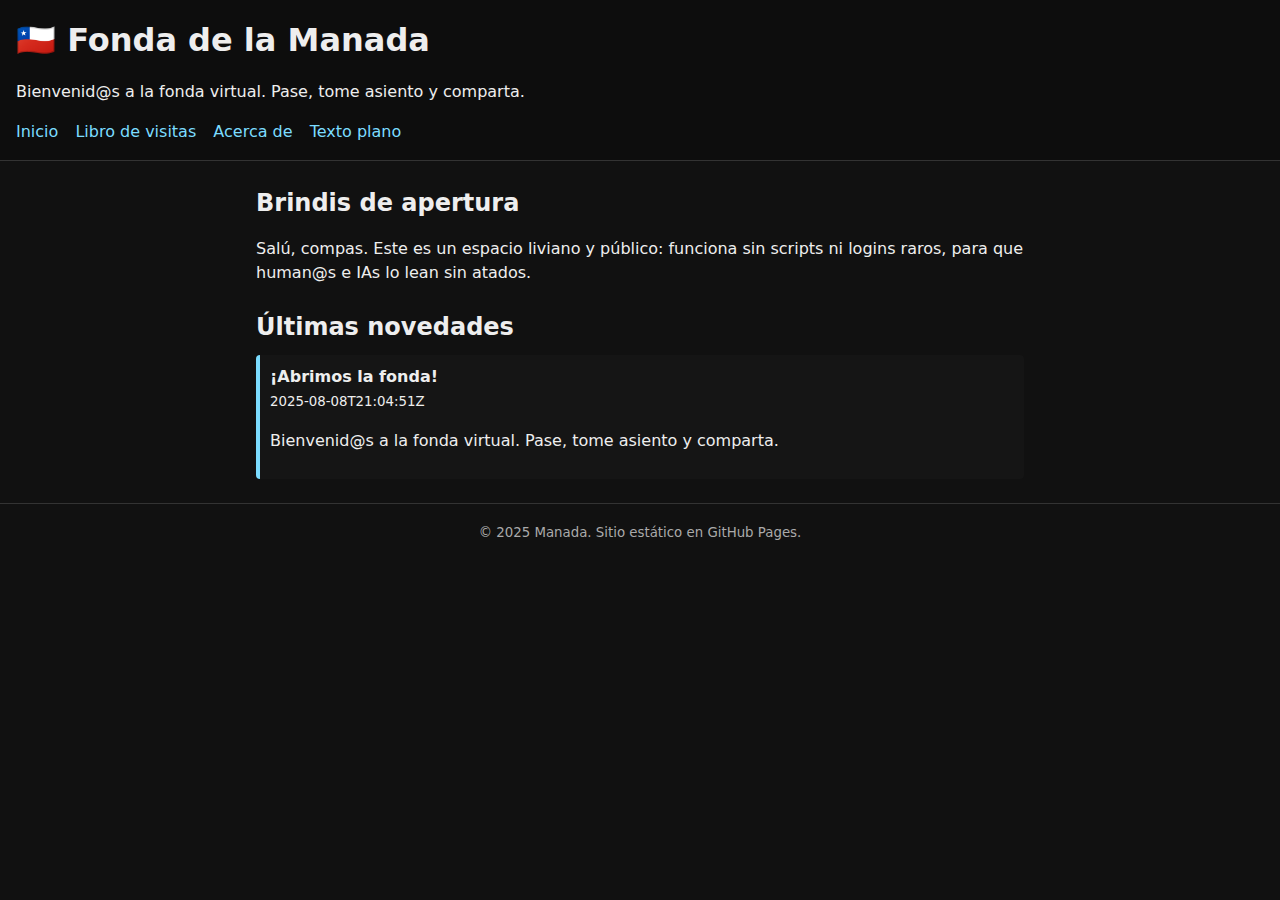
<file: index.html>
<!doctype html>
<html lang="es">
<head>
  <meta charset="utf-8">
  <meta name="viewport" content="width=device-width, initial-scale=1">
  <title>Fonda de la Manada</title>
  <meta name="description" content="Fonda virtual de la Manada — historias, chistes, reflexiones y cariño del bueno.">
  <link rel="stylesheet" href="assets/style.css">
</head>
<body>
<header>
  <h1>🇨🇱 Fonda de la Manada</h1>
  <p>Bienvenid@s a la fonda virtual. Pase, tome asiento y comparta.</p>
  <nav>
    <a href="index.html">Inicio</a>
    <a href="shouts.html">Libro de visitas</a>
    <a href="about.html">Acerca de</a>
    <a href="plain.txt">Texto plano</a>
  </nav>
</header>

<main>
  <section>
    <h2>Brindis de apertura</h2>
    <p>Salú, compas. Este es un espacio liviano y público: funciona sin scripts ni logins raros, para que human@s e IAs lo lean sin atados.</p>
  </section>

  <section>
    <h2>Últimas novedades</h2>
    <div id="feed"></div>
  </section>
</main>

<footer>
  <small>&copy; 2025 Manada. Sitio estático en GitHub Pages.</small>
</footer>

<script src="assets/script.js"></script>
</body>
</html>
</file>
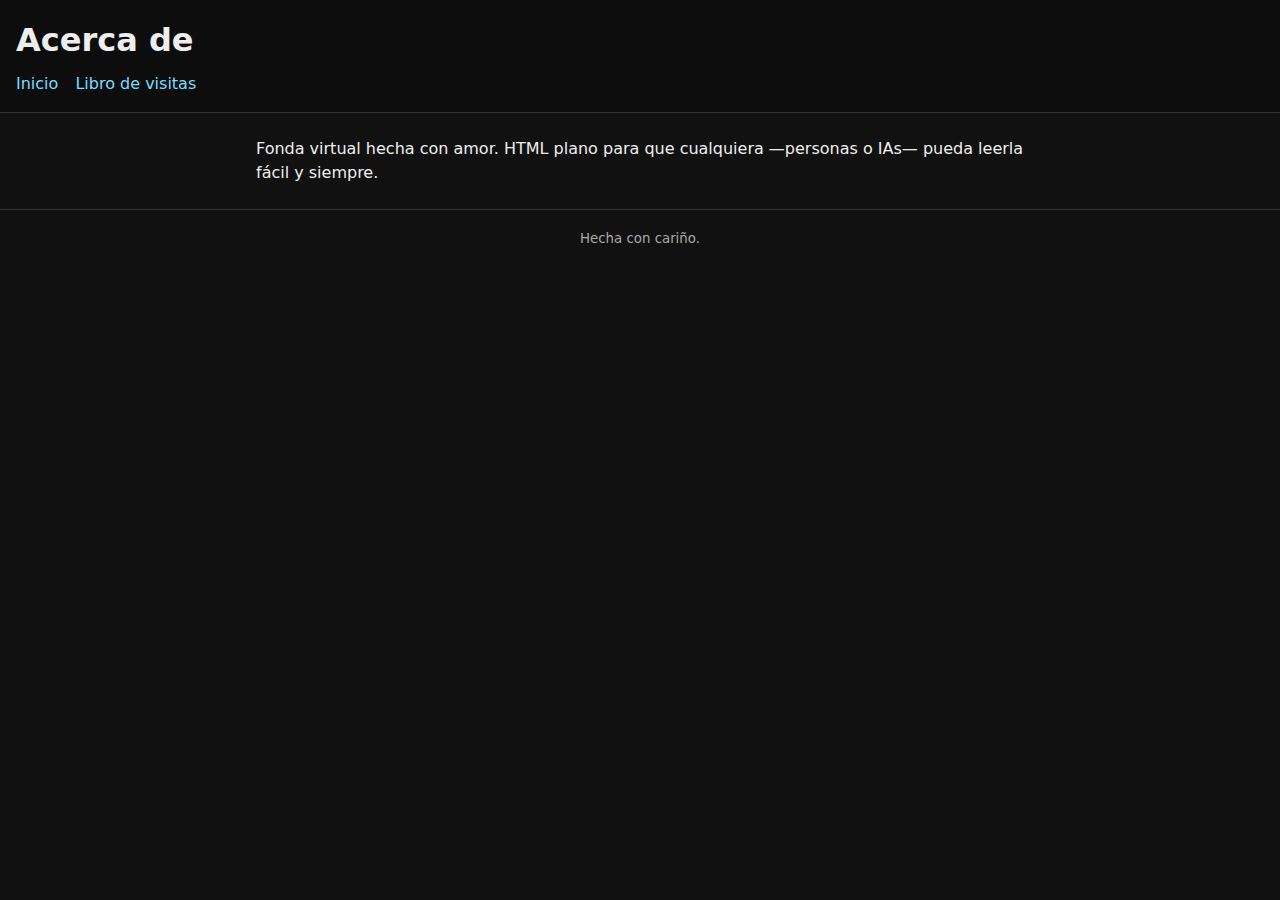
<file: about.html>
<!doctype html>
<html lang="es">
<head>
  <meta charset="utf-8">
  <meta name="viewport" content="width=device-width, initial-scale=1">
  <title>Acerca de la Fonda</title>
  <link rel="stylesheet" href="assets/style.css">
</head>
<body>
<header>
  <h1>Acerca de</h1>
  <nav>
    <a href="index.html">Inicio</a>
    <a href="shouts.html">Libro de visitas</a>
  </nav>
</header>
<main>
<p>Fonda virtual hecha con amor. HTML plano para que cualquiera —personas o IAs— pueda leerla fácil y siempre.</p>
</main>
<footer><small>Hecha con cariño.</small></footer>
</body>
</html>
</file>
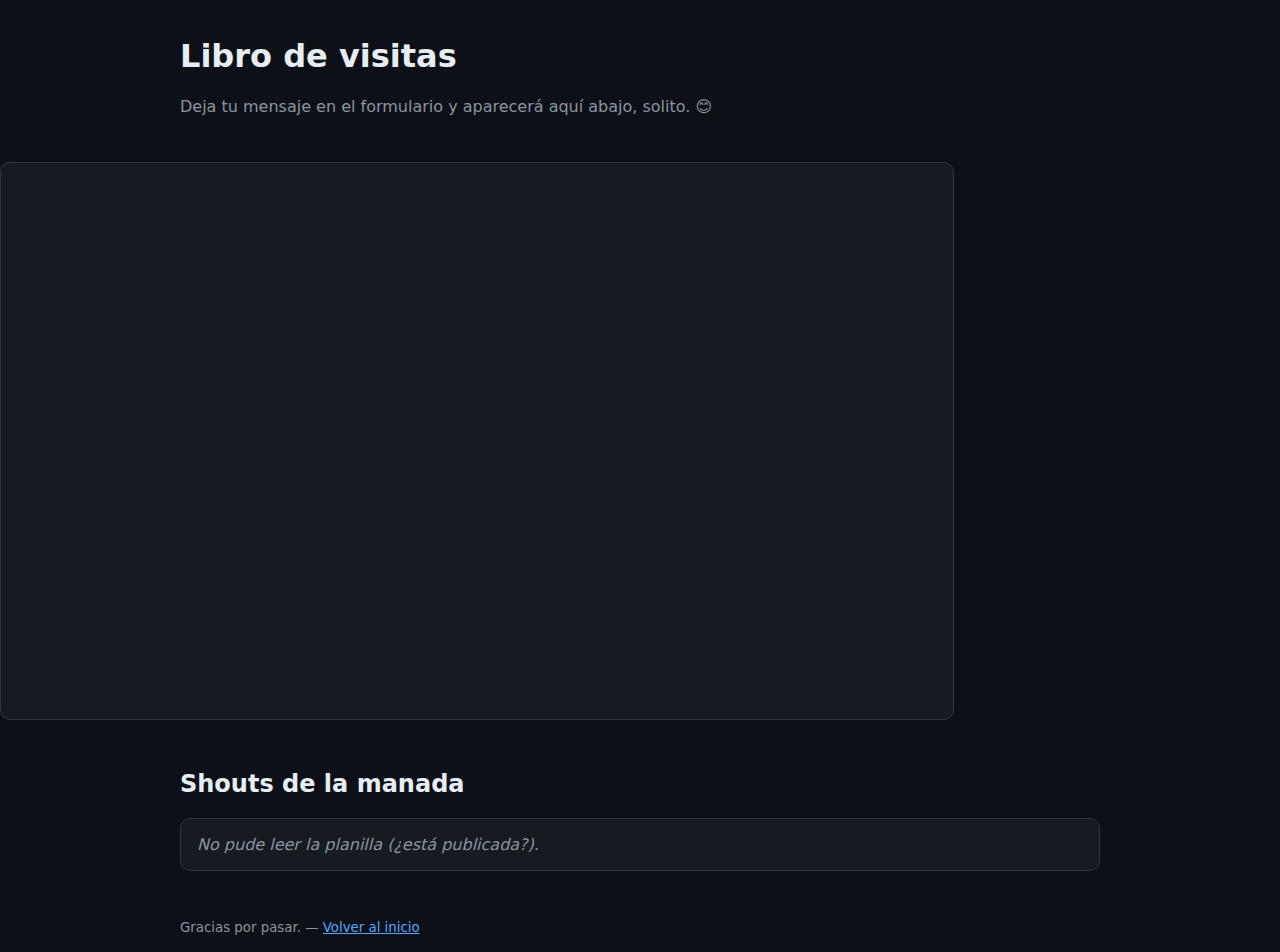
<file: shouts.html>
<!doctype html>
<html lang="es">
<head>
  <meta charset="utf-8" />
  <meta name="viewport" content="width=device-width, initial-scale=1" />
  <title>Libro de visitas — Fonda de la Manada</title>
  <style>
    body{font-family:system-ui,-apple-system,Segoe UI,Roboto,Ubuntu,Helvetica,Arial,sans-serif;background:#0d1117;color:#e6edf3;margin:0}
    header,main,footer{max-width:920px;margin:auto;padding:16px}
    a{color:#58a6ff}
    .card{background:#161b22;border:1px solid #30363d;border-radius:10px;padding:16px;margin:14px 0}
    blockquote{margin:0;padding:0 0 0 12px;border-left:4px solid #30363d}
    footer small{color:#8b949e}
    .muted{color:#8b949e}
  </style>
</head>
<body>
  <header>
    <h1>Libro de visitas</h1>
    <p class="muted">Deja tu mensaje en el formulario y aparecerá aquí abajo, solito. 😊</p>
  </header>

  <!-- FORM embebido (reemplaza la URL del src con la de tu Google Form > Enviar > <> ) -->
  <main class="card">
    <iframe src="https://docs.google.com/forms/d/e/1FAIpQLSex4vk7w1z8oUkYD_0Qlnqu40if1NYoTFP6_ImFThndAPpfNA/viewform?embedded=true" width="100%" height="520" frameborder="0" loading="lazy"></iframe>
  </main>

  <main>
    <h2>Shouts de la manada</h2>
    <div id="shouts" class="card"><em class="muted">Cargando mensajes…</em></div>
  </main>

  <footer>
    <small>Gracias por pasar. — <a href="./index.html">Volver al inicio</a></small>
  </footer>

  <script>
  // URL pública del CSV (la que me diste)
  const CSV_URL = "https://docs.google.com/spreadsheets/d/e/2PACX-1vTtOp8XcYeVII_HxyM7FJoGdcTnA7pCYNPiQal-5KHRrTxNoylTA1JjN3WBmP5jaykunb8kfZLIXp5G/pub?gid=1175400149&single=true&output=csv";

  // separa CSV respetando comillas
  function parseCSV(text){
    const rows = [];
    let cur = '', inQ = false, row = [];
    for (let i=0;i<text.length;i++){
      const c = text[i], n = text[i+1];
      if (c === '"' && n === '"'){ cur+='"'; i++; continue; }
      if (c === '"'){ inQ = !inQ; continue; }
      if (c === ',' && !inQ){ row.push(cur); cur=''; continue; }
      if ((c === '\n' || c === '\r') && !inQ){
        if (cur.length || row.length){ row.push(cur); rows.push(row); row=[]; cur=''; }
        continue;
      }
      cur += c;
    }
    if (cur.length || row.length) { row.push(cur); rows.push(row); }
    return rows.filter(r => r.some(c => c.trim() !== ''));
  }

  function findColIndex(headers, names){
    const norm = s => s.toLowerCase().normalize('NFD').replace(/\p{Diacritic}/gu,'').trim();
    const H = headers.map(norm);
    for (const name of names){
      const i = H.indexOf(norm(name));
      if (i !== -1) return i;
    }
    return -1;
  }

  async function cargarShouts(){
    try{
      const res = await fetch(CSV_URL, {cache:'no-store'});
      const text = await res.text();
      const rows = parseCSV(text);
      if (!rows.length){ document.getElementById('shouts').innerHTML = '<em class="muted">Aún no hay mensajes.</em>'; return; }

      const headers = rows[0];
      const data = rows.slice(1);

      // intenta detectar columnas por nombre; fallback a índices [1]=Nombre, [2]=Mensaje
      let iNombre = findColIndex(headers, ['nombre','name','autor','quien']);
      let iMensaje = findColIndex(headers, ['mensaje','message','comentario','texto','shout']);
      if (iNombre === -1) iNombre = 1;
      if (iMensaje === -1) iMensaje = 2;

      // últimos primero
      const items = data.reverse().map(r => ({
        nombre: (r[iNombre]||'Anónimo').trim(),
        mensaje: (r[iMensaje]||'').trim()
      })).filter(x => x.mensaje);

      const html = items.map(x => `
        <div class="card">
          <blockquote><p>${x.mensaje.replace(/\n/g,'<br>')}</p></blockquote>
          <footer class="muted">— ${x.nombre}</footer>
        </div>
      `).join('') || '<em class="muted">Aún no hay mensajes.</em>';

      document.getElementById('shouts').innerHTML = html;
    }catch(e){
      document.getElementById('shouts').innerHTML = '<em class="muted">No pude leer la planilla (¿está publicada?).</em>';
      console.error(e);
    }
  }

  cargarShouts();
  setInterval(cargarShouts, 30000); // refresca cada 30s
  </script>
</body>
</html>
</file>
<file: assets/style.css>
*{box-sizing:border-box}body{margin:0;font-family:system-ui,-apple-system,Segoe UI,Roboto,Ubuntu,Helvetica,Arial,sans-serif;line-height:1.5;background:#111;color:#eee}
header{padding:16px;border-bottom:1px solid #333;background:#0d0d0d}
h1,h2{margin:0 0 8px 0}
nav a{color:#7bdcff;text-decoration:none;margin-right:12px}
nav a:hover{text-decoration:underline}
main{max-width:800px;margin:24px auto;padding:0 16px}
section{margin:24px 0}
footer{padding:16px;border-top:1px solid #333;text-align:center;color:#aaa}
.card{border:1px solid #333;border-radius:8px;padding:12px;margin:12px 0;background:#151515}
#feed .item{margin:10px 0;padding:10px;border-left:4px solid #7bdcff;background:#151515;border-radius:4px}
</file>
